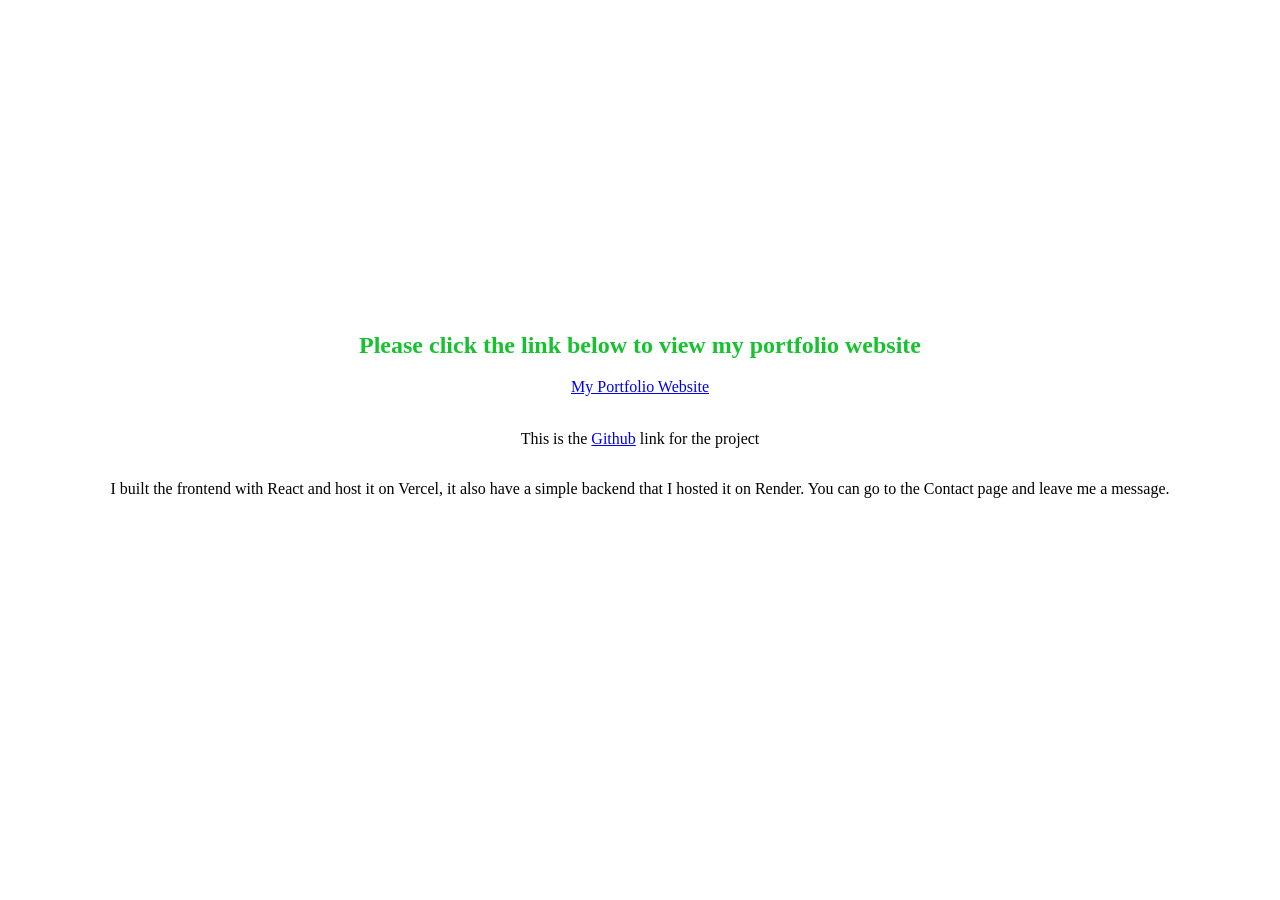
<file: index.html>
<!DOCTYPE html>
<html lang="en">
  <head>
    <meta charset="UTF-8" />
    <meta name="viewport" content="width=device-width, initial-scale=1.0" />
    <link rel="stylesheet" href="./styles.css" />

    <title>My Homepage</title>
  </head>
  <body>
    <div class="main-div">
      <h2>Please click the link below to view my portfolio website</h2>
      <a href="https://kegangpeng.vercel.app/">My Portfolio Website</a>
      <br />
      <p>
        This is the
        <a href="https://github.com/JimmyKePeng/HomePage">Github</a> link for
        the project
      </p>

      <div>
        <p class="summary">
          I built the frontend with React and host it on Vercel, it also have a
          simple backend that I hosted it on Render. You can go to the Contact
          page and leave me a message.
        </p>
      </div>
    </div>
  </body>
</html>
</file>
<file: styles.css>
.main-div {
  height: 90vh;
  width: 100%;
  display: flex;
  flex-direction: column;
  justify-content: center;
  align-items: center;
}

h2 {
  color: rgb(24, 193, 47);
}

.summary {
  margin-left: 6rem;
  margin-right: 6rem;
}
</file>
